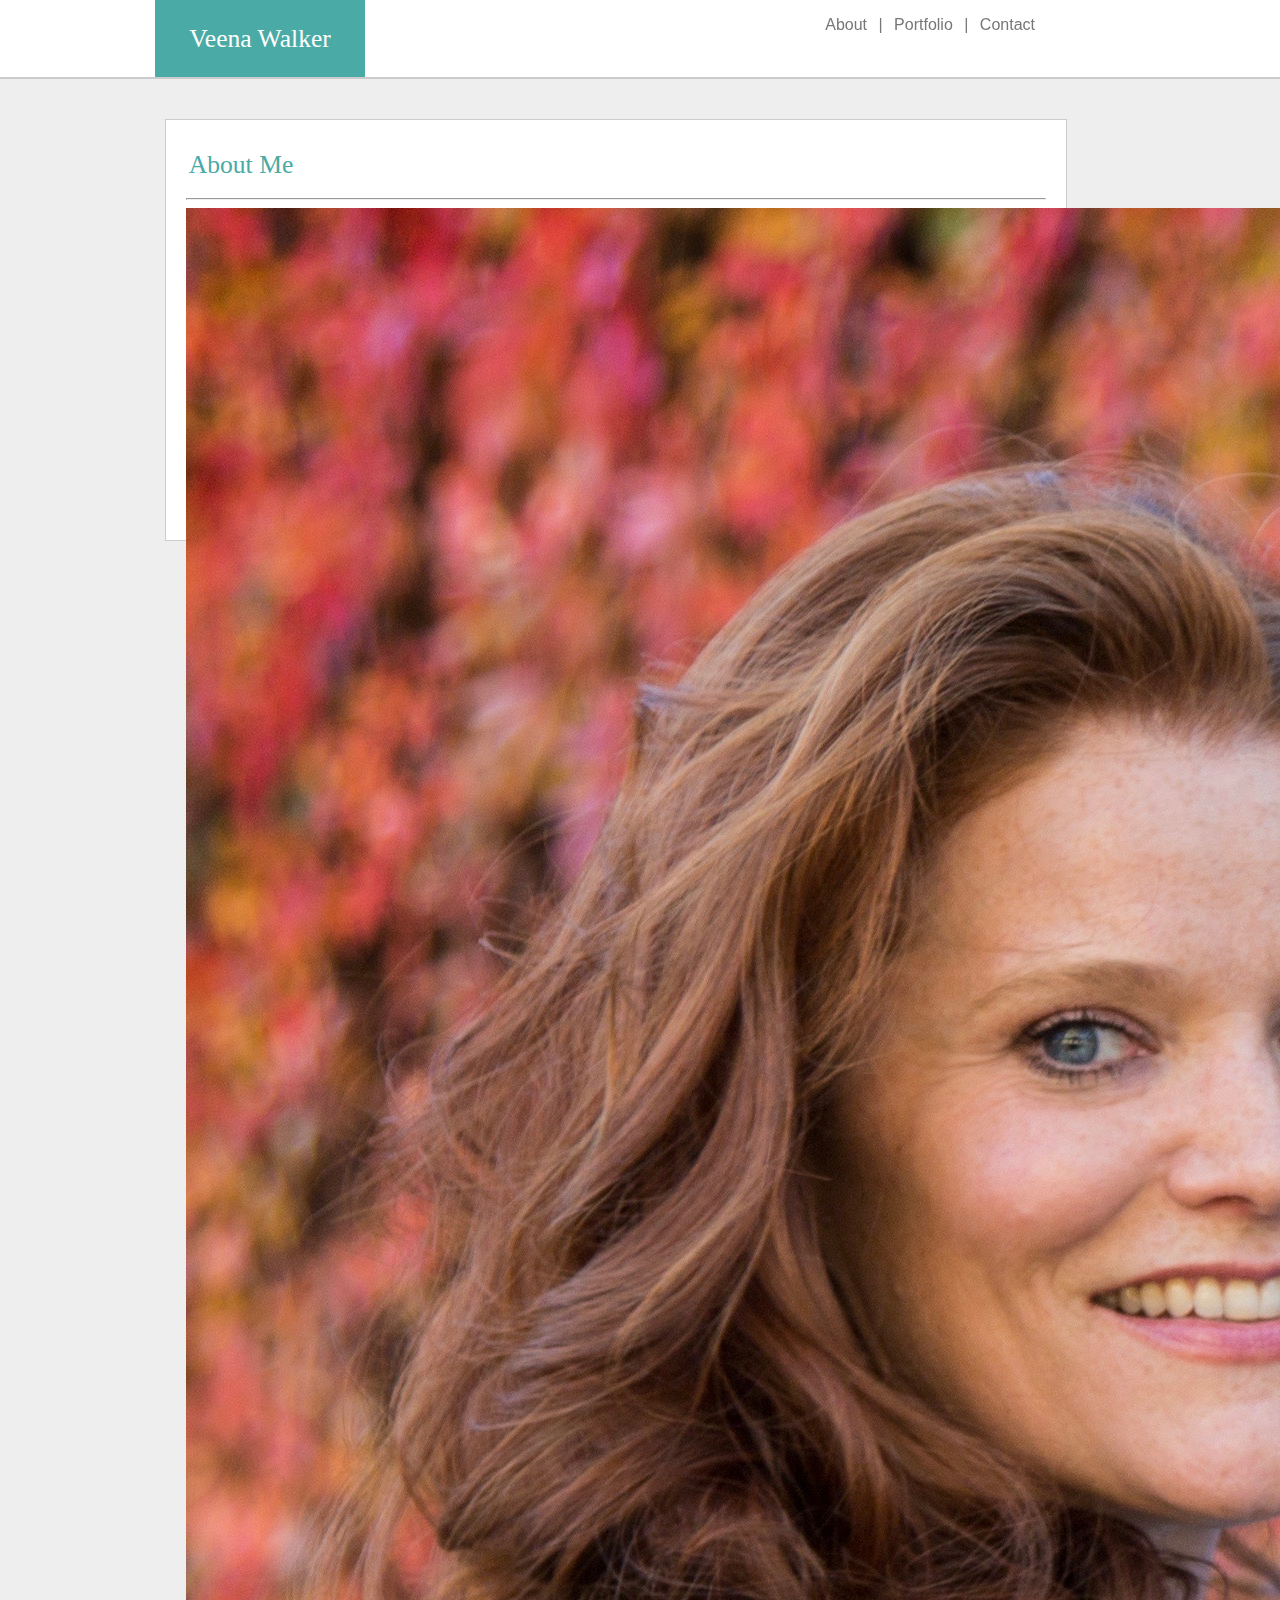
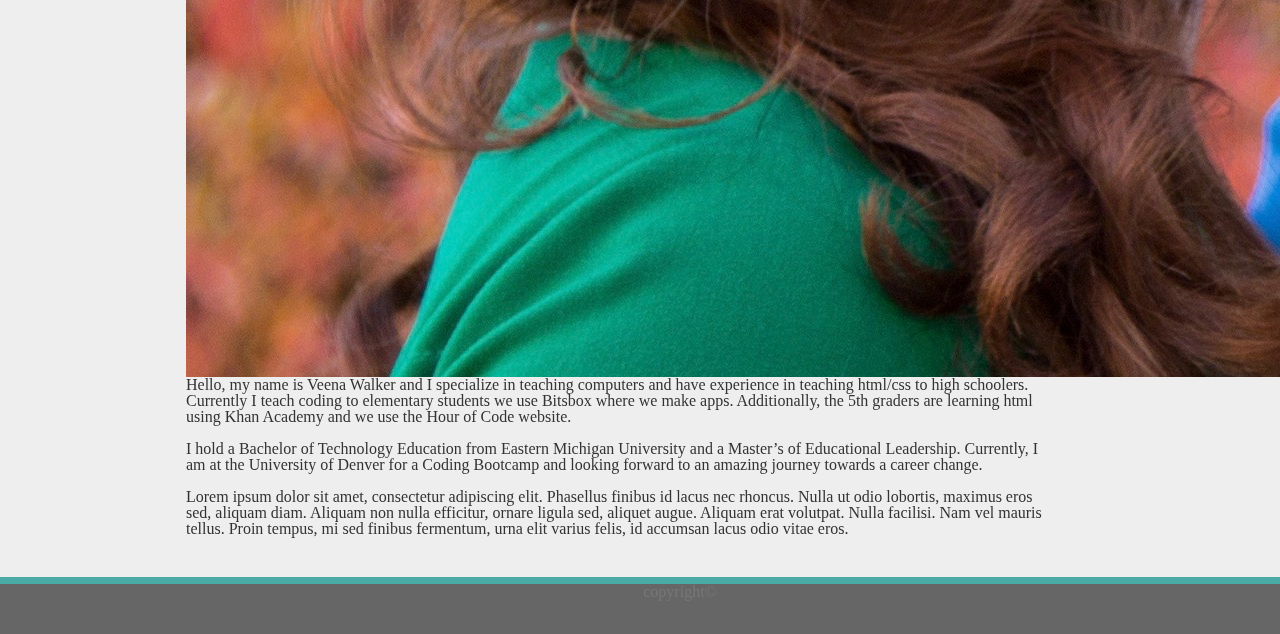
<file: index.html>
<!DOCTYPE html>
<html lang="en-us">

<head>
  <meta charset="UTF-8">
  <link rel="icon" type="image/png" href="assests/images/V.png" sizes="16x16">
  <link rel="stylesheet" type="text/css" href="assests/css/reset.css">
  <link rel="stylesheet" type="text/css" href="assests/css/style.css">
  


</head>

<body>
      
        <div id="division"> Veena Walker
              
            </div>
            
    <header>
            
           
         <ul>
            <li><a href="index.html">About  |</a></li>
            <li><a href="portfolio.html">Portfolio  |</a></li>
            <li><a href="contact.html">Contact</a></li>
           
          </ul>
   
    </header>

    

    <section>
        <aside>
            <div id="about"> About Me
              
              </div>

          <hr>
          <!-- <p style="width: 850px;"> -->
              <img src="./assests/images/Veena-Brad--7107.jpg" style="float: left;"/>

            <p>
                Hello, my name is Veena Walker and I specialize in teaching computers and have experience in teaching html/css to high schoolers. Currently I teach coding to elementary students we use Bitsbox where we make apps. Additionally, the 5th graders are learning html using Khan Academy and we use the Hour of Code website. <br><br>
                I hold a Bachelor of Technology Education from Eastern Michigan University and a Master’s of Educational Leadership. Currently, I am at the University of Denver for a Coding Bootcamp and looking forward to an amazing journey towards a career change. <br><br>Lorem ipsum dolor sit amet, consectetur adipiscing elit. Phasellus finibus id lacus nec rhoncus. Nulla ut odio lobortis, maximus eros sed, aliquam diam. Aliquam non nulla efficitur, ornare ligula sed, aliquet augue. Aliquam erat volutpat. Nulla facilisi. Nam vel mauris tellus. Proin tempus, mi sed finibus fermentum, urna elit varius felis, id accumsan lacus odio vitae eros.<br><br>

              </p>
              
         
         

              
            </aside>
          </section>
          
          
    <footer>
            copyright© 
    </footer>
    

    
  
    
    </body>
    </html>
</file>
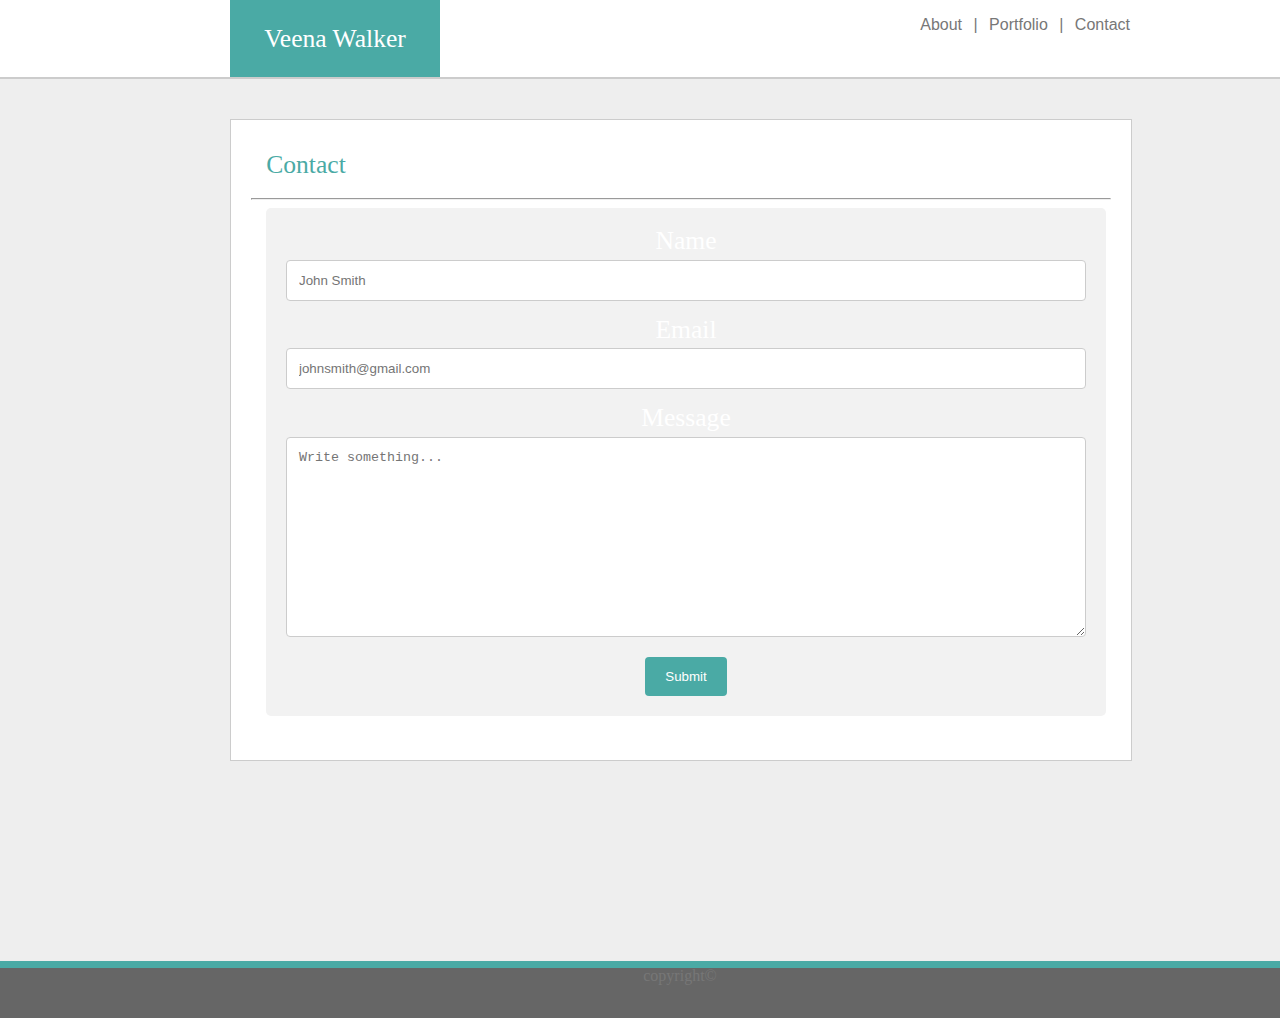
<file: contact.html>
<!DOCTYPE html>
<html lang="en-us">

<head>
  <meta charset="UTF-8">
  <link rel="icon" type="image/png" href="assests/images/V.png" sizes="16x16">
  <link rel="stylesheet" type="text/css" href="assests/css/reset.css">
  <link rel="stylesheet" type="text/css" href="assests/css/contact.css">
  


</head>

<body>
      
        <div id="division"> Veena Walker
              
            </div>
            
    <header>
            
           
         <ul>
            <li><a href="index.html">About  |</a></li>
            <li><a href="portfolio.html">Portfolio  |</a></li>
            <li><a href="contact.html">Contact</a></li>
           
          </ul>
   
    </header>

    

    <section>
        <aside>
            <div id="about"> Contact
              
              </div>

          <hr>
          <div class="container">
                <form action="action_page.php">
              
                  <label for="name">Name</label>
                  <input type="text" id="name" name="firstname" placeholder="John Smith">

                  <label for="name">Email</label>
                  <input type="text" id="name" name="email" placeholder="johnsmith@gmail.com">

              
                  <label for="subject">Message</label>
                  <textarea id="subject" name="subject" placeholder="Write something..." style="height:200px"></textarea>
              
                  <input type="submit" value="Submit">
              
                </form>
              </div>
         
         

              
            </aside>
          </section>
          
          
    <footer>
            copyright© 
    </footer>
    

    
  
    
    </body>
    </html>
</file>
<file: assests/css/style.css>
div {
    display: table-cell;
    vertical-align: bottom;
    font-family: "Georgia", Times, Times New Roman, serif;
    font-size: 160%;
    background-color:#4aaaa5;
    width: 210px;
    height: 77px;
    color: white;
    text-align: center;
    vertical-align: middle; 
    position: relative;
    right: -155px; 
  
 


  }
    header {
      border-bottom: solid;
      border-color: #cccccc;
      border-width: 2px;
    margin-bottom: 0px;
    color: #333;
    background: #ffffff;
    width: 960px;
    padding:0 200px;
  }
  ul {
    font-family: "Arial", 'Helvetica Neue', Helvetica, sans-serif;
    padding-right: 185px;
    color: #777777;
    word-spacing: 7px;
    float: right;
    list-style-type: none;
    margin: -60px
}

li {
    color: #777777;
    display: inline;
}
a:link {
    color: #777777;
    text-decoration: none;
}

a:visited {
    color: #777777;
    text-decoration: none;
}

 
section {
    margin: auto;
    padding: 200px;
    width: 960px;
    overflow: auto;
    color: #333;
    background: #eee;
    }

  #about {
    display: table-cell;
    vertical-align: bottom;
    font-family: "Georgia", Times, Times New Roman, serif;
    font-size: 160%;
    background-color:white;
    width: 150px;
    height: 50px;
    color: #4aaaa5;
    text-align: center;
    vertical-align: middle; 
    position: relative;
    right: 20px; 

  }

  aside {
    float: center;
    width: 860px;
    height: 380px;
    padding: 20px;
    margin-left: -35px;
    margin-top: -160px;
    background: #fff;
    border: 1px solid #eee; 
    border-color: #cccccc; 
      }
    
    paragraph{
      color: #777777;
    }
    image {
    
      border-color: #f8f6f6;
      border-width: 200px;
      padding: 500px;
       
    }


   
     

    footer {
        width: 960px;
        height: 50px;
        color: #777777;
        background: #666666;
        padding: 20px;
        clear: both;
        border-top: solid;
        border-color: #4aaaa5;
        border-width: 7px;
        text-align: center;
        padding:0 200px;
        
        
      
      }
</file>
<file: assests/css/contact.css>
div {
    display: table-cell;
    vertical-align: bottom;
    font-family: "Georgia", Times, Times New Roman, serif;
    font-size: 160%;
    background-color:#4aaaa5;
    width: 210px;
    height: 77px;
    color: white;
    text-align: center;
    vertical-align: middle; 
    position: relative;
    right: -230px; 
  
 


  }
    header {
    border-bottom: solid;
    border-color: #cccccc;
    border-width: 2px;
    margin-bottom: 0px;
    color: #333;
    background: #ffffff;
    width: 960px;
    padding:0 200px;
  }
  ul {
    font-family: "Arial", 'Helvetica Neue', Helvetica, sans-serif;
    padding-right: 90px;
    color: #777777;
    word-spacing: 7px;
    float: right;
    list-style-type: none;
    margin: -60px
}

li {
    color: #777777;
    display: inline;
}
a:link {
    color: #777777;
    text-decoration: none;
}

a:visited {
    color: #777777;
    text-decoration: none;
}

 
section {
    margin: auto;
    padding: 200px;
    width: 960px;
    overflow: auto;
    color: #333;
    background: #eee;
    }

  #about {
    display: table-cell;
    vertical-align: bottom;
    font-family: "Georgia", Times, Times New Roman, serif;
    font-size: 160%;
    background-color:white;
    width: 150px;
    height: 50px;
    color: #4aaaa5;
    text-align: center;
    vertical-align: middle; 
    position: relative;
    right: 20px; 

  }
  table {
    border-spacing: 15px;
}

  aside {
    float: center;
    width: 860px;
    height: 600px;
    padding: 20px;
    margin-left: 30px;
    margin-top: -160px;
    background: #fff;
    border: 1px solid #eee; 
    border-color: #cccccc; 
      }
    
input[type=text], select, textarea {
    width: 100%; /* Full width */
    padding: 12px; /* Some padding */  
    border: 1px solid #ccc; /* Gray border */
    border-radius: 4px; /* Rounded borders */
    box-sizing: border-box; /* Make sure that padding and width stays in place */
    margin-top: 6px; /* Add a top margin */
    margin-bottom: 16px; /* Bottom margin */
    resize: vertical /* Allow the user to vertically resize the textarea (not horizontally) */
}

/* Style the submit button with a specific background color etc */
input[type=submit] {
    background-color: #4aaaa5;
    color: white;
    padding: 12px 20px;
    border: none;
    border-radius: 4px;
    cursor: pointer;
}


input[type=submit]:hover {
    background-color: #154745;
}

/* Add a background color and some padding around the form */
.container {
    width: 800px;
    height: 340px;
    border-radius: 5px;
    background-color: #f2f2f2;
    padding: 20px;
    vertical-align: left; 
    position: relative;
    right: -15px; 
}
.name {
    color: rgb(80, 78, 78);
    vertical-align: left; 
    position: relative;
    right: -15px; 

}
    /*paragraph{
      color: #777777;
    }
    image {
    
      border-color: #f8f6f6;
      border-width: 200px;
      padding: 500px;
      margin-right: 50px;

       
    }*/


   
     

    footer {
        width: 960px;
        height: 50px;
        color: #777777;
        background: #666666;
        padding: 20px;
        clear: both;
        border-top: solid;
        border-color: #4aaaa5;
        border-width: 7px;
        text-align: center;
        padding:0 200px;
        
        
      
      }
</file>
